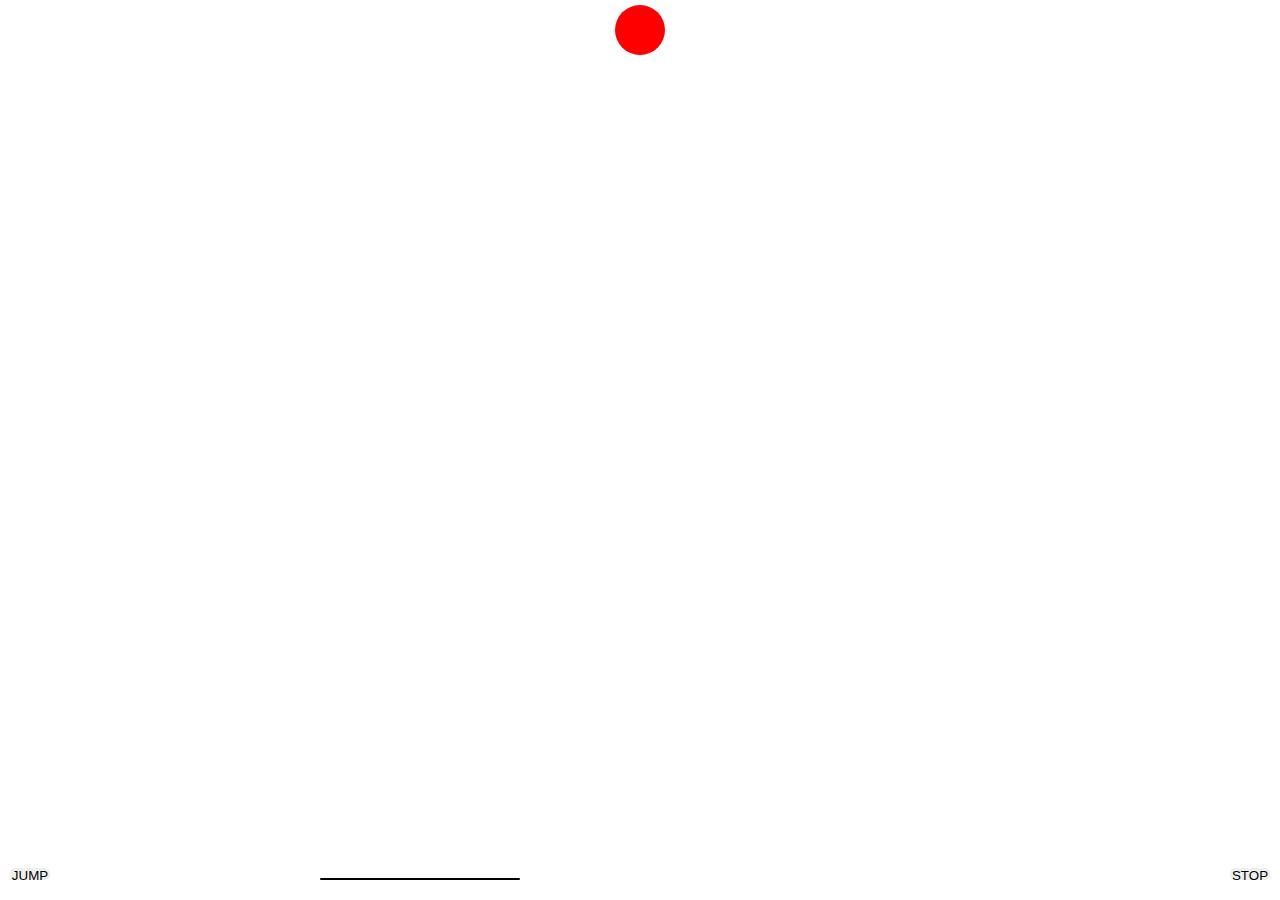
<file: index.html>
<!DOCTYPE html>
<html lang="en">

<head>
    <meta charset="UTF-8">
    <meta name="viewport" content="width=device-width, initial-scale=1.0">
    <link rel="stylesheet" href="./styles.css">
    <title>Document</title>
</head>

<body>
    <div id="ball"></div>
    <button class="btn btn1">JUMP</button>
    <button class="btn btn2">STOP</button>
    <div class="bar"></div>
    <script src="./index.js"></script>
</body>

</html>
</file>
<file: styles.css>
* {
    margin: 0;
    padding: 0;
    box-sizing: border-box;
}

body {
    display: flex;
    justify-content: center;
    align-items: center;
}

.btn{

    height: 12px;
    width: 40px;
    border: none;
    border-radius: 5px;

    transition: 0.5s ease;
    position: absolute;
}

.btn:hover {
    box-shadow: black 1px 1px 4px;
}

.btn1{
    left: 10px;
    bottom: 20px;
}
.btn2{
    right: 10px;
    bottom: 20px;
}
.bar{
    height: 2px;
    width: 200px;
    background-color: black;
    border-radius: 1px;
    position: absolute;
    bottom: 20px;
    left: 25%;
}
@keyframes jumpball {
    0% {
        transform: translateY(0px) scaleX(1);

    }

    25%{
        transform: scale(1);
    }
    50% {
        transform: translateY(105px) scaleX(1.3);
    }
    100% {
        transform: translateY(0px) scale(1);
    }
}
#ball {
    height: 50px;
    width: 50px;
    background-color: red;
    border-radius: 50%;
    margin: 5px;

}
.animate{
    animation: jumpball 1s cubic-bezier(.17,.67,.6,1.24) infinite;
}
</file>
